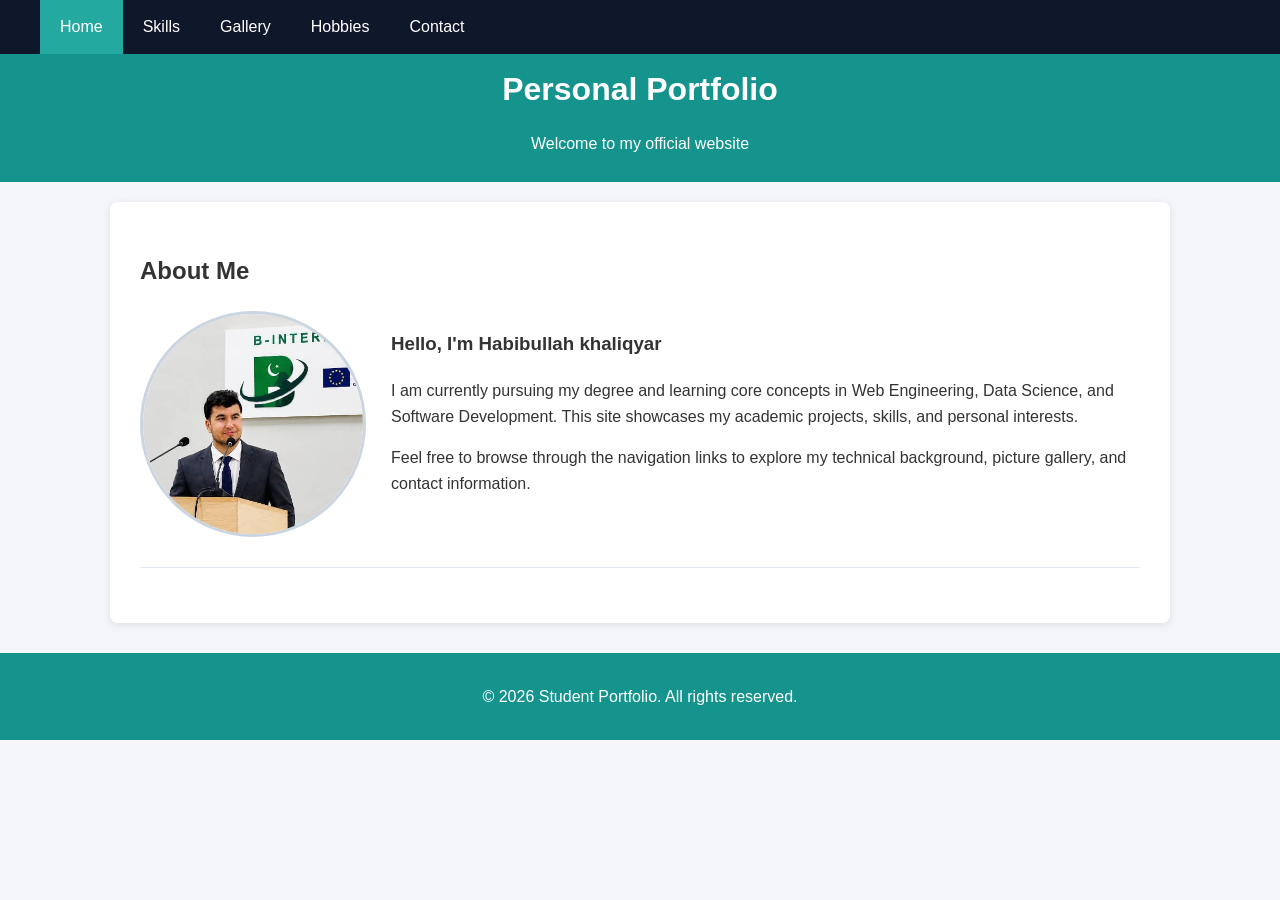
<file: index.html>
<!doctype html>
<html lang="en">
  <head>
    <meta charset="UTF-8" />
    <title>Personal Portfolio - Home</title>
    <link rel="stylesheet" href="css/style.css" />
  </head>
  <body>
    <nav class="clearfix">
      <ul>
        <li><a href="index.html" class="active">Home</a></li>
        <li><a href="skills.html">Skills</a></li>
        <li><a href="gallery.html">Gallery</a></li>
        <li><a href="hobbies.html">Hobbies</a></li>
        <li><a href="contact.html">Contact</a></li>
      </ul>
    </nav>
    <header>
      <h1>Personal Portfolio</h1>
      <p>Welcome to my official website</p>
    </header>

    <div class="container clearfix">
      <h2>About Me</h2>
      <div class="section-box clearfix">
        <img
          src="image/profileHD.jpeg"
          alt="Profile Photo"
          class="profile-img"
        />
        <div class="content-right">
          <h3>Hello, I'm Habibullah khaliqyar</h3>
          <p>
            I am currently pursuing my degree and learning core concepts in Web
            Engineering, Data Science, and Software Development. This site
            showcases my academic projects, skills, and personal interests.
          </p>
          <p>
            Feel free to browse through the navigation links to explore my
            technical background, picture gallery, and contact information.
          </p>
        </div>
      </div>
    </div>

    <footer>
      <p>&copy; 2026 Student Portfolio. All rights reserved.</p>
    </footer>
  </body>
</html>
</file>
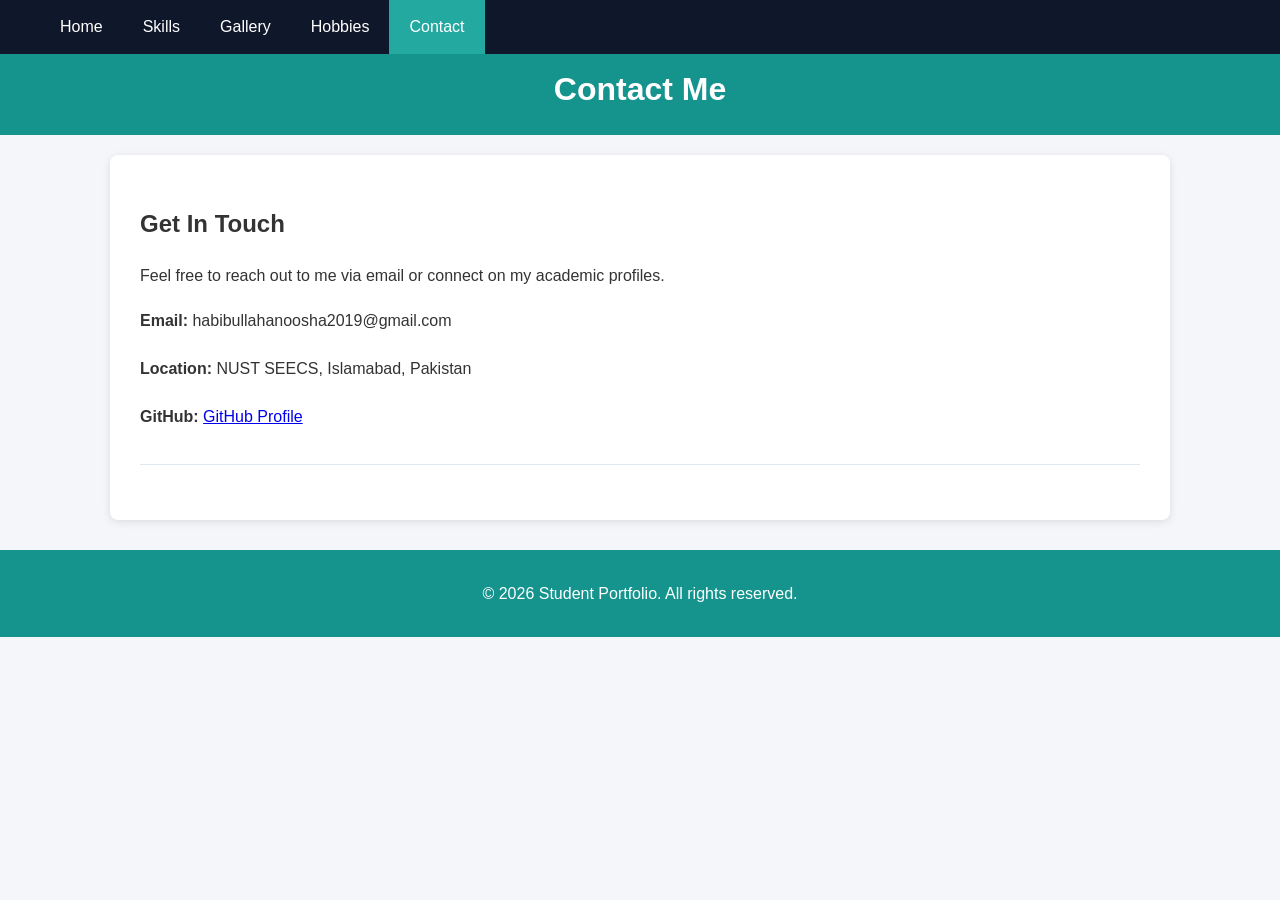
<file: contact.html>
<!doctype html>
<html lang="en">
  <head>
    <meta charset="UTF-8" />
    <title>Personal Portfolio - Contact</title>
    <link rel="stylesheet" href="css/style.css" />
  </head>
  <body>
    <nav class="clearfix">
      <ul>
        <li><a href="index.html">Home</a></li>
        <li><a href="skills.html">Skills</a></li>
        <li><a href="gallery.html">Gallery</a></li>
        <li><a href="hobbies.html">Hobbies</a></li>
        <li><a href="contact.html" class="active">Contact</a></li>
      </ul>
    </nav>
    <header>
      <h1>Contact Me</h1>
    </header>

    <div class="container">
      <h2>Get In Touch</h2>
      <p>
        Feel free to reach out to me via email or connect on my academic
        profiles.
      </p>

      <div class="section-box contact-info">
        <p><strong>Email:</strong> habibullahanoosha2019@gmail.com</p>
        <p><strong>Location:</strong> NUST SEECS, Islamabad, Pakistan</p>
        <p>
          <strong>GitHub:</strong>
          <a href="https://github.com/Habib2024-prog" target="_blank"
            >GitHub Profile</a
          >
        </p>
      </div>
    </div>

    <footer>
      <p>&copy; 2026 Student Portfolio. All rights reserved.</p>
    </footer>
  </body>
</html>
</file>
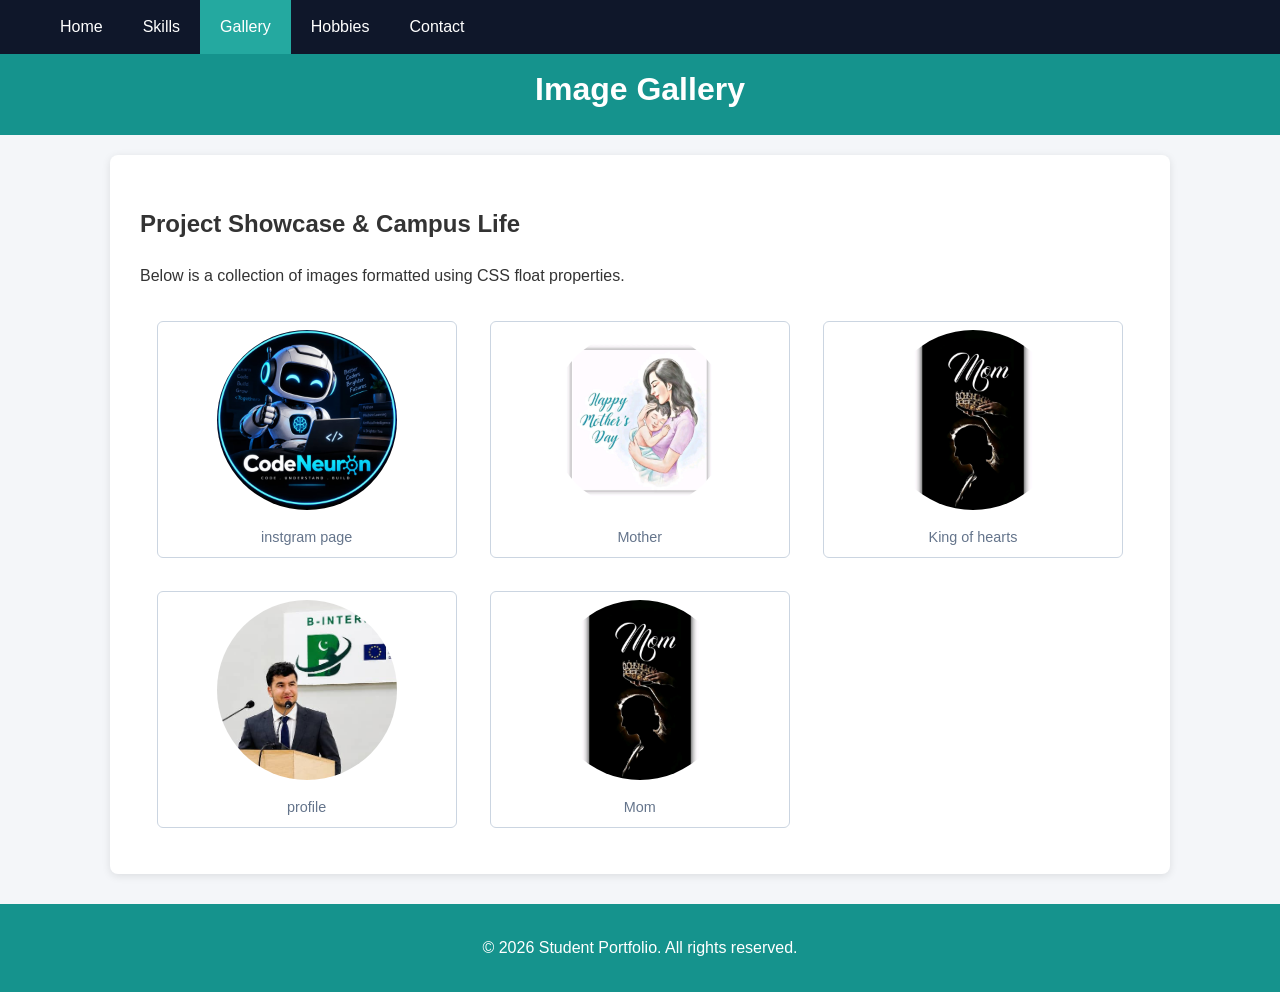
<file: gallery.html>
<!doctype html>
<html lang="en">
  <head>
    <meta charset="UTF-8" />
    <title>Personal Portfolio - Gallery</title>
    <link rel="stylesheet" href="css/style.css" />
  </head>
  <body>
    <nav class="clearfix">
      <ul>
        <li><a href="index.html">Home</a></li>
        <li><a href="skills.html">Skills</a></li>
        <li><a href="gallery.html" class="active">Gallery</a></li>
        <li><a href="hobbies.html">Hobbies</a></li>
        <li><a href="contact.html">Contact</a></li>
      </ul>
    </nav>
    <header>
      <h1>Image Gallery</h1>
    </header>

    <div class="container clearfix">
      <h2>Project Showcase & Campus Life</h2>
      <p>
        Below is a collection of images formatted using CSS float properties.
      </p>

      <div class="gallery-item">
        <img src="image/CodeNeuron.jpeg" alt="Gallery Photo 1" />
        <p>instgram page</p>
      </div>

      <div class="gallery-item">
        <img src="image/img3.jpg" alt="Gallery Photo 2" />
        <p>Mother</p>
      </div>

      <div class="gallery-item">
        <img src="image/img4.jpg" alt="Gallery Photo 3" />
        <p>King of hearts</p>
      </div>

      <div class="gallery-item">
        <img src="image/profileHD.jpeg" alt="Gallery Photo 4" />
        <p>profile</p>
      </div>

      <div class="gallery-item">
        <img src="image/img4.jpg" alt="Gallery Photo 5" />
        <p>Mom</p>
      </div>
    </div>

    <footer>
      <p>&copy; 2026 Student Portfolio. All rights reserved.</p>
    </footer>
  </body>
</html>
</file>
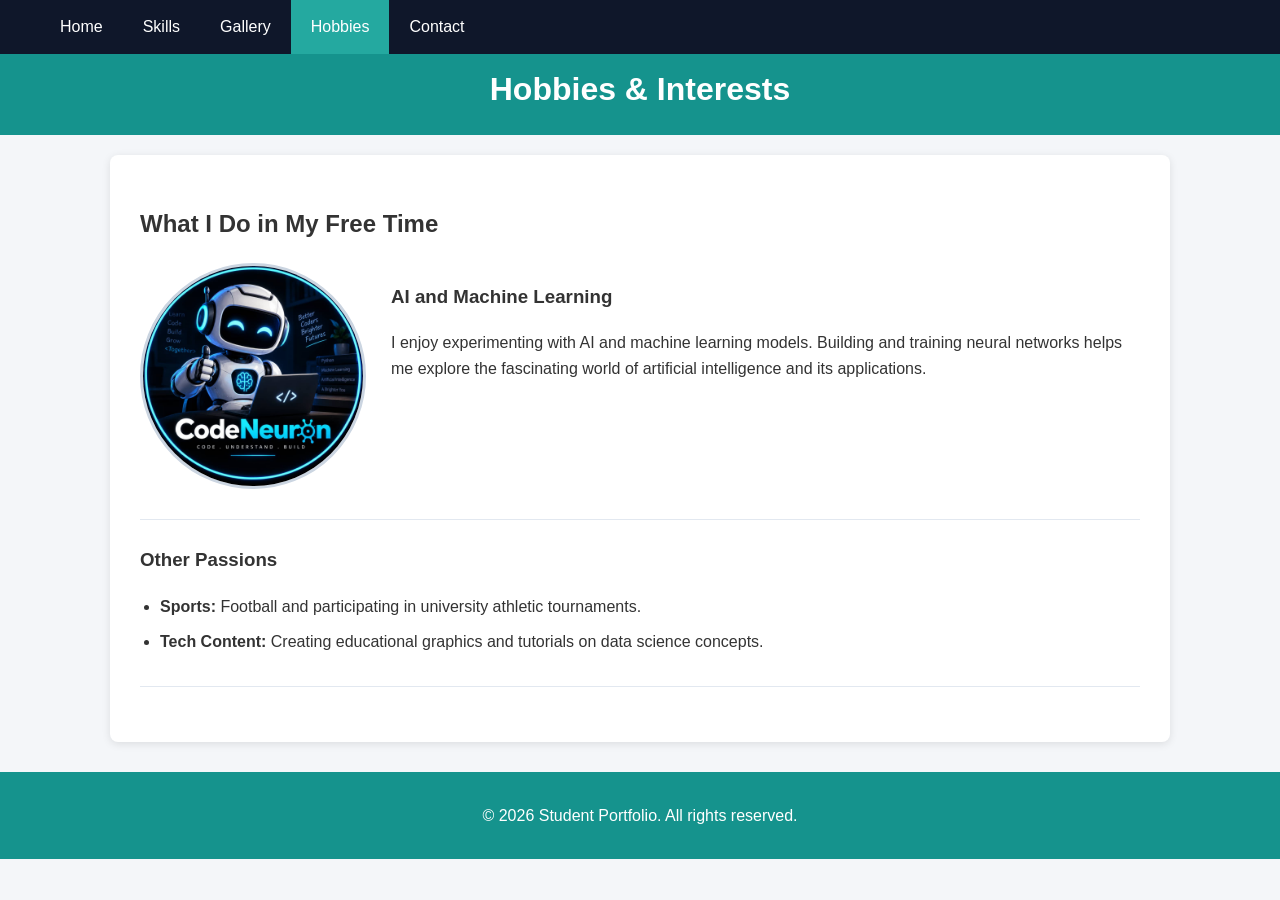
<file: hobbies.html>
<!doctype html>
<html lang="en">
  <head>
    <meta charset="UTF-8" />
    <title>Personal Portfolio - Hobbies</title>
    <link rel="stylesheet" href="css/style.css" />
  </head>
  <body>
    <nav class="clearfix">
      <ul>
        <li><a href="index.html">Home</a></li>
        <li><a href="skills.html">Skills</a></li>
        <li><a href="gallery.html">Gallery</a></li>
        <li><a href="hobbies.html" class="active">Hobbies</a></li>
        <li><a href="contact.html">Contact</a></li>
      </ul>
    </nav>
    <header>
      <h1>Hobbies & Interests</h1>
    </header>

    <div class="container">
      <h2>What I Do in My Free Time</h2>
      <div class="section-box clearfix">
        <img
          src="image/CodeNeuron.jpeg"
          alt="Hobby Image"
          class="profile-img"
        />
        <div class="content-right">
          <h3>AI and Machine Learning</h3>
          <p>
            I enjoy experimenting with AI and machine learning models. Building
            and training neural networks helps me explore the fascinating world
            of artificial intelligence and its applications.
          </p>
        </div>
      </div>

      <div class="section-box">
        <h3>Other Passions</h3>
        <ul class="styled-list">
          <li>
            <strong>Sports:</strong> Football and participating in university
            athletic tournaments.
          </li>
          <li>
            <strong>Tech Content:</strong> Creating educational graphics and
            tutorials on data science concepts.
          </li>
        </ul>
      </div>
    </div>

    <footer>
      <p>&copy; 2026 Student Portfolio. All rights reserved.</p>
    </footer>
  </body>
</html>
</file>
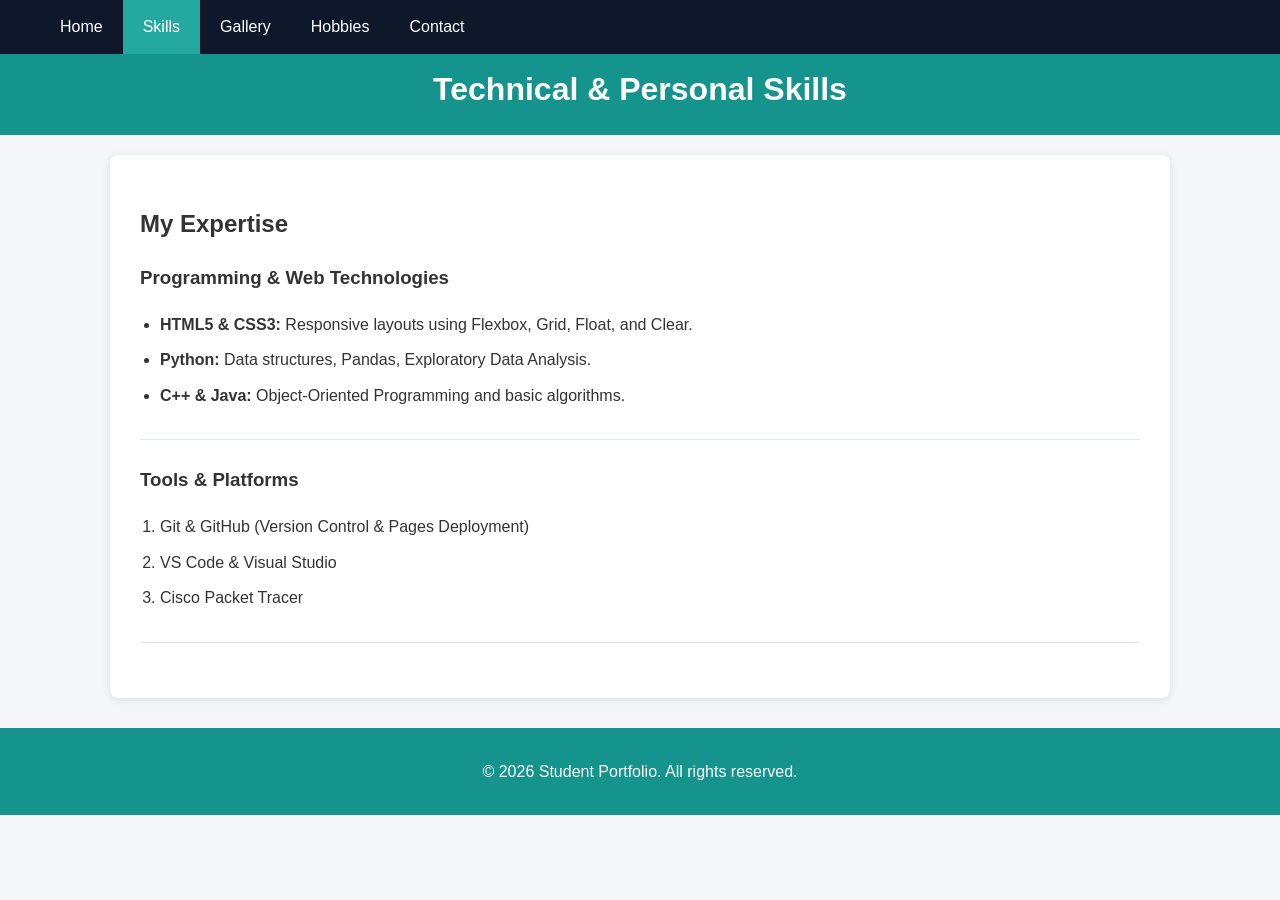
<file: skills.html>
<!doctype html>
<html lang="en">
  <head>
    <meta charset="UTF-8" />
    <title>Skills</title>
    <link rel="stylesheet" href="css/style.css" />
  </head>
  <body>
    <nav class="clearfix">
      <ul>
        <li><a href="index.html">Home</a></li>
        <li><a href="skills.html" class="active">Skills</a></li>
        <li><a href="gallery.html">Gallery</a></li>
        <li><a href="hobbies.html">Hobbies</a></li>
        <li><a href="contact.html">Contact</a></li>
      </ul>
    </nav>
    <header>
      <h1>Technical & Personal Skills</h1>
    </header>

    <div class="container">
      <h2>My Expertise</h2>
      <div class="section-box">
        <h3>Programming & Web Technologies</h3>
        <ul class="styled-list">
          <li>
            <strong>HTML5 & CSS3:</strong> Responsive layouts using Flexbox,
            Grid, Float, and Clear.
          </li>
          <li>
            <strong>Python:</strong> Data structures, Pandas, Exploratory Data
            Analysis.
          </li>
          <li>
            <strong>C++ & Java:</strong> Object-Oriented Programming and basic
            algorithms.
          </li>
        </ul>
      </div>

      <div class="section-box">
        <h3>Tools & Platforms</h3>
        <ol class="styled-list">
          <li>Git & GitHub (Version Control & Pages Deployment)</li>
          <li>VS Code & Visual Studio</li>
          <li>Cisco Packet Tracer</li>
        </ol>
      </div>
    </div>

    <footer>
      <p>&copy; 2026 Student Portfolio. All rights reserved.</p>
    </footer>
  </body>
</html>
</file>
<file: css/style.css>
/* General Page Styling */
body {
    font-family: Arial, Helvetica, sans-serif;
    line-height: 1.6;
    margin: 0;
    padding: 0;
    background-color: #f4f6f9;
    color: #333;
}

header {
    background-color: #15938d;
    color: #fff;
    padding: 10px 0;
    text-align: center;
}

header h1 {
    margin: 0 0 10px 0;
}

/* Horizontal Navigation Bar using Float */
nav {
    background-color: #0f172a;
}

nav ul {
    list-style-type: none;
    margin: 0;
}

nav ul li {
    float: left;
    
}

nav ul li a {
    display: block;
    color: #ffffff;
    text-align: center;
    padding: 14px 20px;
    text-decoration: none;
}

nav ul li a:hover,
nav ul li a.active {
    background-color: #24a9a0;
}

/* Container & Layout Utilities */
.container {
    width: 85%;
    max-width: 1000px;
    margin: 20px auto;
    background-color: #ffffff;
    padding: 30px;
    border-radius: 8px;
    box-shadow: 0 2px 8px rgba(0, 0, 0, 0.1);
}

/* Clearfix Utility to fix layout overflow caused by float */
.clearfix::after {
    content: "";
    clear: both;
    display: table;
}

/* Side-by-Side Profile & Content using Float */
.profile-img {
    float: left;
    width: 220px;
    height: 220px;
    object-fit: cover;
    margin-right: 25px;
    margin-bottom: 15px;
    border-radius: 50%;
    border: 3px solid #cbd5e1;
}

.content-right {
    /* Fits remaining text next to floated image */
    overflow: hidden;
}

/* Section styling */
.section-box {
    margin-bottom: 25px;
    padding-bottom: 15px;
    border-bottom: 1px solid #e2e8f0;
}

/* Image Gallery using Float & Clear */
.gallery-item {
    float: left;
    width: 30%;
    /* Fits 3 per row with margins */
    margin: 1.66%;
    box-sizing: border-box;
    border: 1px solid #cbd5e1;
    background-color: #fff;
    padding: 8px;
    border-radius: 6px;
    text-align: center;
}

.gallery-item img {
    width: 180px;
    height: 180px;
    object-fit: cover;
    /* Prevents image compression */
    border-radius: 50%;
}

.gallery-item p {
    margin: 8px 0 0 0;
    font-size: 0.9em;
    color: #64748b;
}

/* Lists and Tables */
ul.styled-list,
ol.styled-list {
    padding-left: 20px;
}

ul.styled-list li,
ol.styled-list li {
    margin-bottom: 10px;
}

.contact-info {
    line-height: 2;
}

/* Footer */
footer {
    text-align: center;
    padding: 15px;
    background-color: #15938d;
    color: #fff;
    margin-top: 30px;
}
</file>
